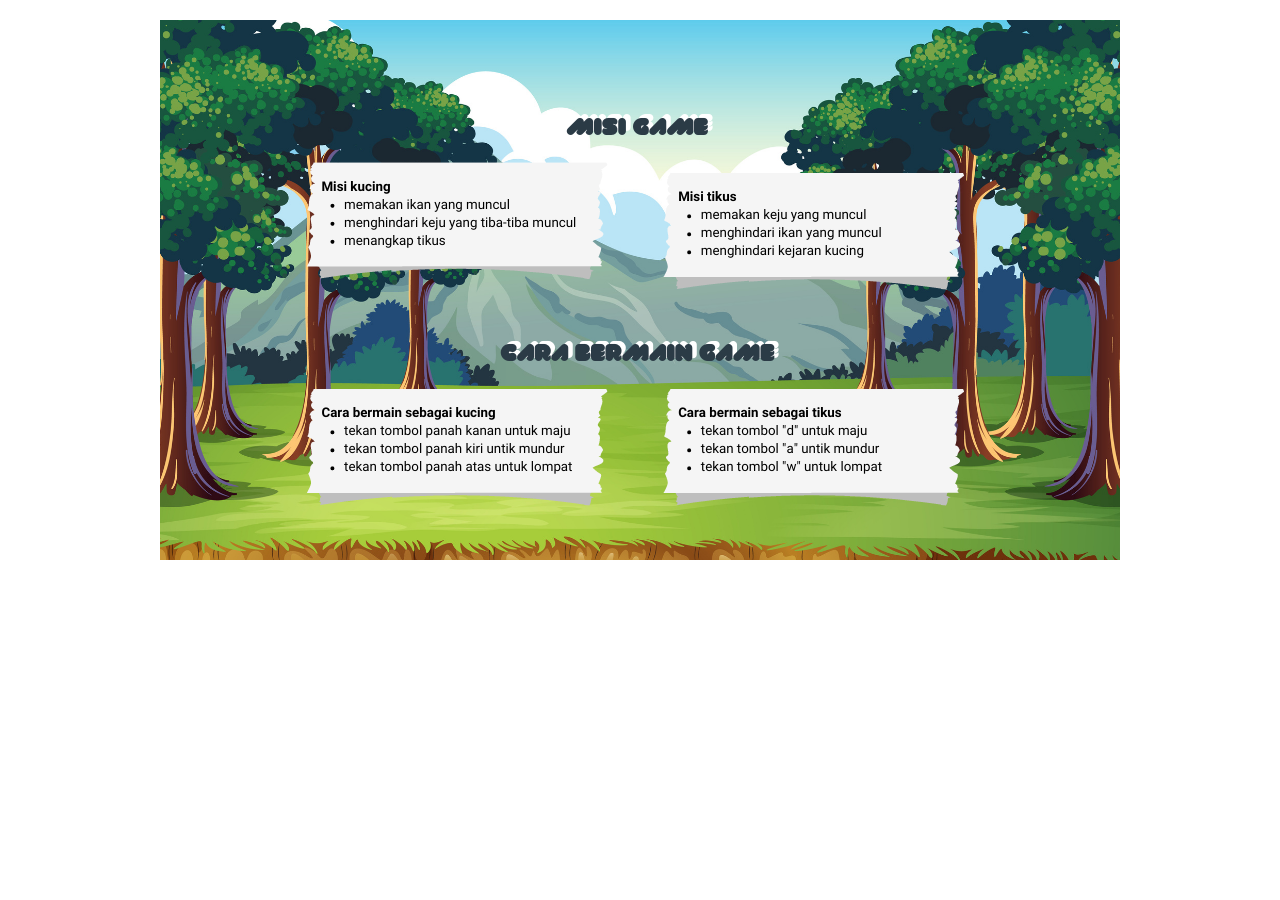
<file: gameCatVsMouse/indexinfo.html>
<!DOCTYPE html>
<html lang="en">
<head>
    <meta charset="UTF-8">
    <meta http-equiv="X-UA-Compatible" content="IE=edge">
    <meta name="viewport" content="width=device-width, initial-scale=1.0">
    <title>Info Game</title>
    <link rel="icon" href="img/icon.png" />
    <link rel="stylesheet" href="style.css">
</head>
<body>
    <div id="boardInfo" style="background-position: 0px;">
        <audio autoplay>
            <source src="audio/soundtrack.mp3" type="audio/mp3">
        </audio>
    </div>
</body>
</html>
</file>
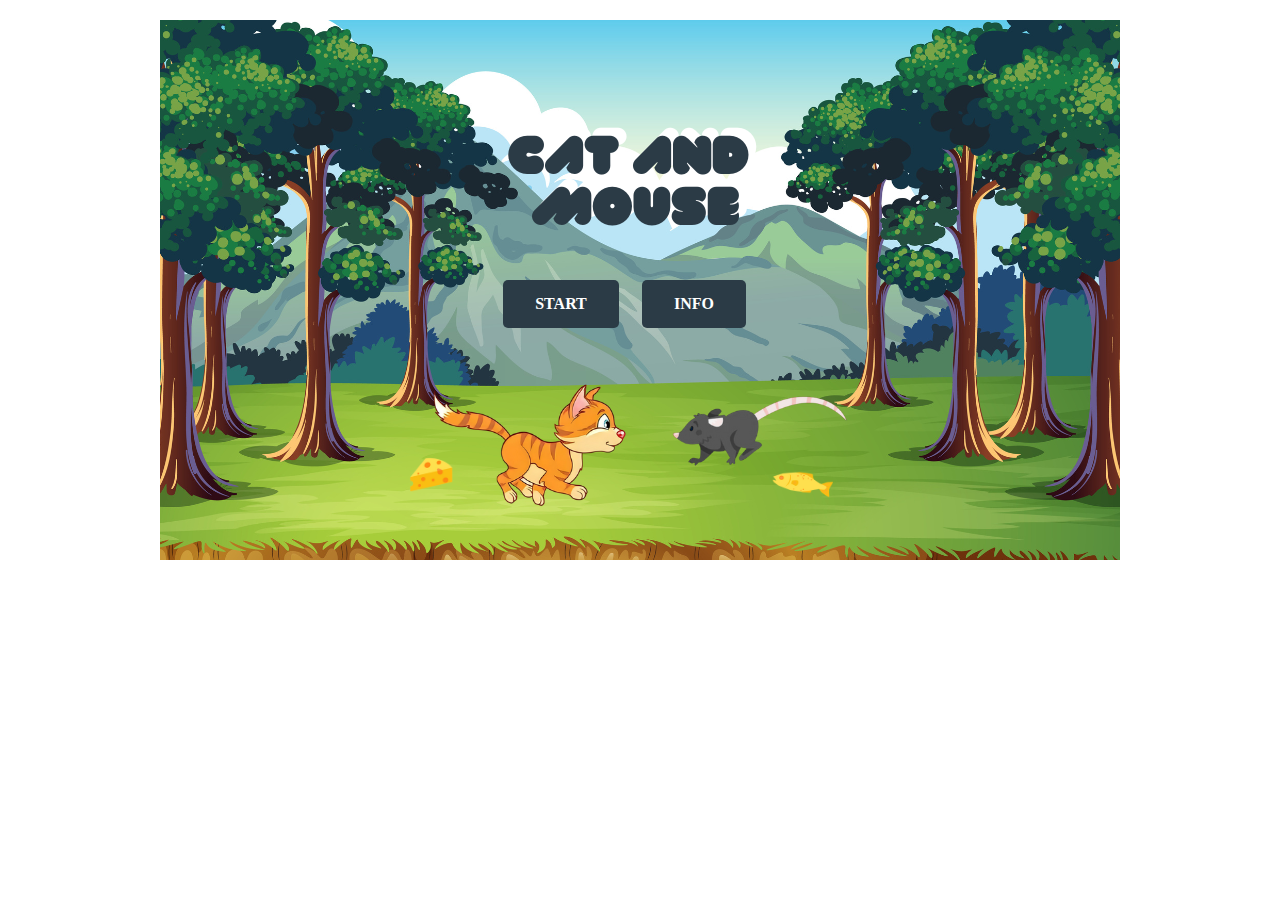
<file: gameCatVsMouse/indexstart.html>
<!DOCTYPE html>
<html lang="en">
<head>
    <meta charset="UTF-8">
    <meta http-equiv="X-UA-Compatible" content="IE=edge">
    <meta name="viewport" content="width=device-width, initial-scale=1.0">
    <title>Cat and Mouse</title>
    <link rel="icon" href="img/icon.png" />
    <link rel="stylesheet" href="style.css">
</head>
<body>
    <div id="boardStart" style="background-position: 0px;">
        <div class="button" >
            <button onclick="window.location.href='index.html';">START</button>
            <button onclick="window.location.href='indexinfo.html';">INFO</button>
        </div> 
        <audio autoplay>
            <source src="audio/soundtrack.mp3" type="audio/mp3">
        </audio>  
    </div>
</body>
</html>
</file>
<file: gameCatVsMouse/style.css>
body{
	text-align: center;
	}
	
#board{
	width:960px;
	height: 540px;
	background: url('img/bg1.png'); 
	background-size: 100% 100%; 
	margin: 20px auto;
	}
#area{
	width: 960px;
	height: 540px;
	position: absolute;
	overflow: hidden;
}
@keyframes kcg_jalan{
	0%{
		background: url('img/kucing1.png'); 
		background-size: 100% 100%;
	}
	35%{
		background: url('img/kucing2.png'); 
		background-size: 100% 100%;
		}
	80%{
		background: url('img/kucing3.png'); 
		background-size: 100% 100%;
	}
}
#kucing{
	width: 130px;
	height: 100px;
	background: url('img/kucing1.png');
	background-size: 100% 100%;
	position: absolute;
	animation : kcg_jalan 0.5s infinite;
	transition: 0.75s;
}

#kucing.freeze{
	animation: none;
	background: url('img/kucing1.png');	
	background-size: 100% 100%;
}

@keyframes tikus_jalan{
	0%{
		background: url('img/ntikus1.png'); 
		background-size: 100% 100%;
	}
	35%{
		background: url('img/ntikus2.png'); 
		background-size: 100% 100%;
	}
	80%{
		background: url('img/ntikus3.png'); 
		background-size: 100% 100%;
	}
}
#tikus{
	width: 100px;
	height: 60px;
	background: url('img/ntikus1.png');
	background-size: 100% 100%;
	position: absolute;
	animation : tikus_jalan 0.45s infinite;
	transition: 0.75s;
}

#tikus.freeze{
	animation: none;
	background: url('img/ntikus1.png');	
	background-size: 100% 100%;
}

#ikanmkn{
	width: 50px;
	height: 50px;
	margin-top: 450px;	
	margin-left: 450px;
	background: url('img/ikan.png');
	background-size: 100% 100%;
	overflow: hidden;
}

#kejumkn{
	width: 50px;
	height: 50px;
	margin-top: 435px;
	margin-left: 650px;
	background: url('img/keju.png');	
	background-size: 100% 100%;	
	overflow: hidden;
}

button {
    background: #2b3b46;
    color: #fff;
    border-radius: 5px;
    padding: 15px 32px;
    border: 0;
    cursor: pointer;
    font-family: Georgia, 'Times New Roman', Times, serif;
    font-size: 12pt;
    font-weight: bold;
    position: relative;
    top: 100px;
    right: 25px;
	margin-top: 160px;
	margin-left: 2%;
}
button:hover{
    color: #2b3b46;
    background: #fff;
}
#boardStart{
	width:960px;
	height: 540px;
	background: url('img/start.png'); 
	background-size: 100% 100%; 
	margin: 20px auto;
}
#boardInfo{
	width:960px;
	height: 540px;
	background: url('img/info.png'); 
	background-size: 100% 100%; 
	margin: 20px auto;
}

#finish{
	width: 33px;
	height: 58px;
	margin-top: 470px;
	margin-left: 920px;
	background: url('img/FINISH.png');	
	background-size: 100% 100%;
	position: absolute;
}

#tikusWin{
	width:960px;
	height: 540px;
	margin: 0px 0px 0px 0px;
	background: url('img/mousewin.png');	
	background-size: 100% 100%;
	position: absolute;
	overflow: hidden;
}

#kucingWin{
	width:960px;
	height: 540px;
	margin: 0px 0px 0px 0px;
	background: url('img/catwin.png');	
	background-size: 100% 100%;
	position: absolute;
	overflow: hidden;
}

#seriWin{
	width:960px;
	height: 540px;
	margin: 0px 0px 0px 0px;
	background: url('img/seriwin.png');	
	background-size: 100% 100%;
	position: absolute;
	overflow: hidden;
}

h3{
	background: #2b3b46;
    color: #fff;
    border-radius: 50px;
    padding: 8px 20px;
    border: 0;
    font-family: Georgia, 'Times New Roman', Times, serif;
    font-size: 12pt;
    font-weight: bold;
}
</file>
